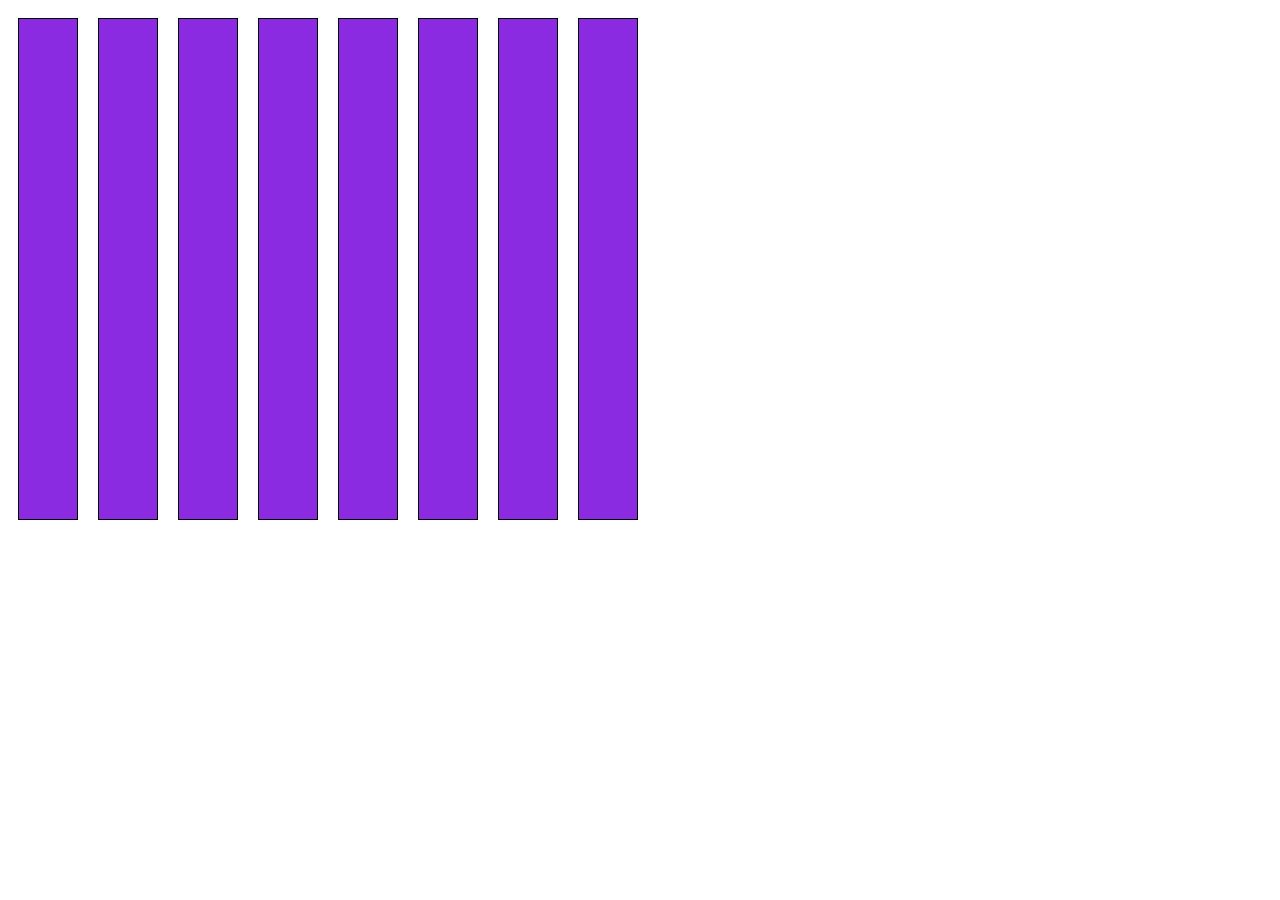
<file: components/section-headliner/section.html>
<!DOCTYPE html>
<html lang="es">
<head>
    <meta charset="UTF-8"/>
    <meta name="viewport" content="width=device-width, initial-scale=1.0"/>
    <title>Section Headliner</title>
    <link rel="stylesheet" href="section.css">
   
</head>
<body>
    
<div class="section_container">
    <div class="item"></div>
    <div class="item"></div>
    <div class="item"></div>
    <div class="item"></div>
    <div class="item"></div>
    <div class="item"></div>
    <div class="item"></div>
    <div class="item"></div>
</div>
       
</body>
</html>
</file>
<file: components/section-headliner/section.css>
.section_container{
    width: 50vw;
    display:flex;
    

}

.item{
   
    width: 500px;
    height: 500px;
    background-color: blueviolet;
    border: 1px solid black;
    margin: 10px;
    
}
</file>
